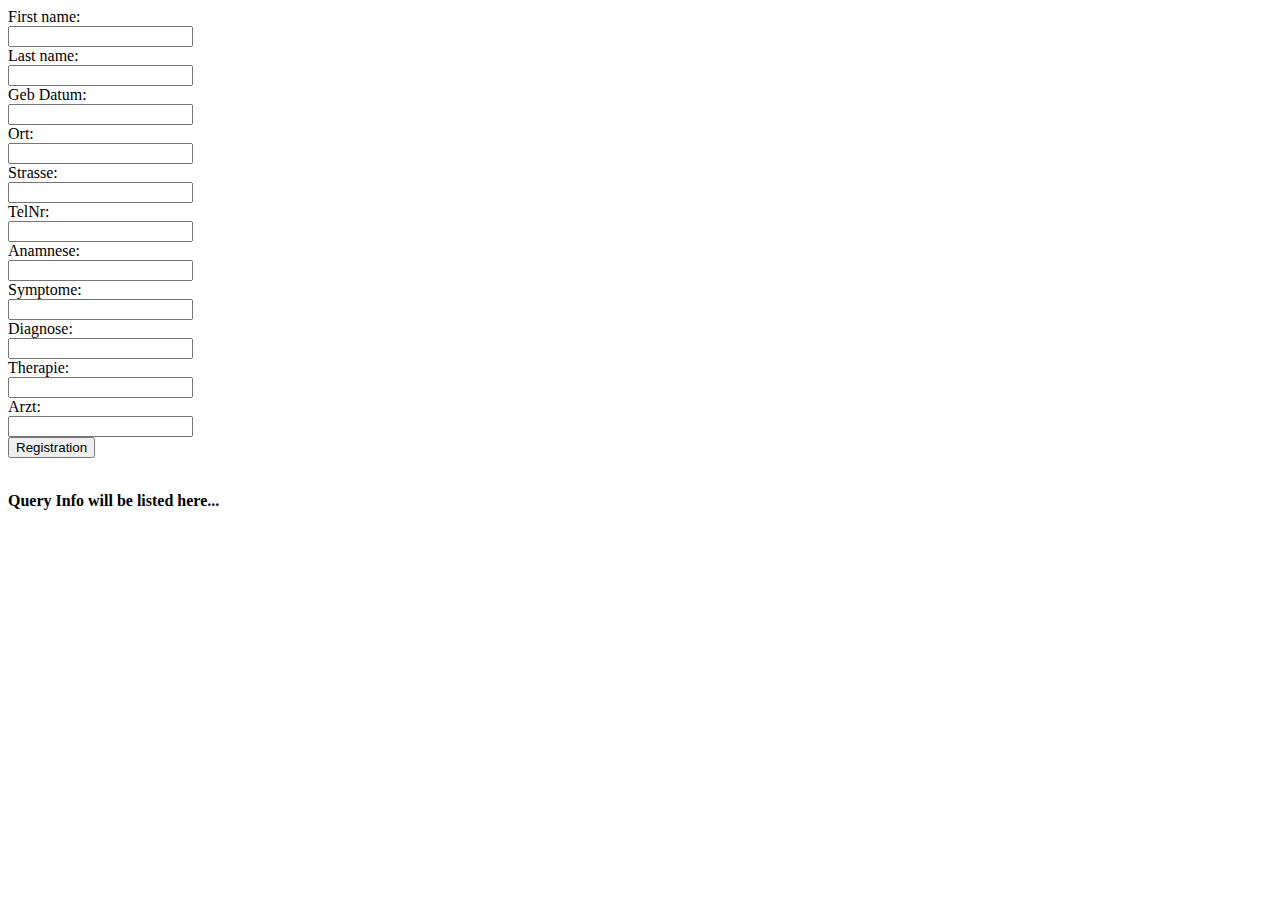
<file: registration.html>
<html>
<head>
<script>
function storeUser() {
VName = document.getElementById("VName").value;
NName = document.getElementById("NName").value;
GebDatum = document.getElementById("GebDatum").value;
Ort = document.getElementById("Ort").value;
Strasse = document.getElementById("Strasse").value;
TelNr = document.getElementById("TelNr").value;
Anam = document.getElementById("Anam").value;
Symp = document.getElementById("Symp").value;
Diag = document.getElementById("Diag").value;
Thrp = document.getElementById("Thrp").value;
Arzt = document.getElementById("Arzt").value;

       if (window.XMLHttpRequest) {
           // code for IE7+, Firefox, Chrome, Opera, Safari
           xmlhttp = new XMLHttpRequest();
       } else {
           // code for IE6, IE5
           xmlhttp = new ActiveXObject("Microsoft.XMLHTTP");
       }
       xmlhttp.onreadystatechange = function() {
           if (this.readyState == 4 && this.status == 200) {
               document.getElementById("txtHint").innerHTML = this.responseText;
               if(this.responseText==1)
               {
                  window.location = "./user.html"
               }
           }
       };
       xmlhttp.open("GET","regUser.php?VName="+VName+
                    "&NName="+NName+
                    "&GebDatum="+GebDatum+
                    "&Strasse="+Strasse+
                    "&Ort="+Ort+
                    "&TelNr="+TelNr+
                    "&Anam="+Anam+
                    "&Symp="+Symp+
                    "&Diag="+Diag+
                    "&Thrp="+Thrp+
                    "&Arzt="+Arzt,true);
       xmlhttp.send();

}
</script>
</head>
<body>
  <form>
    First name:<br>
    <input type="text" id="VName">
    <br>
    Last name:<br>
    <input type="text" id="NName">
    <br>
    Geb Datum:<br>
    <input type="text" id="GebDatum">
    <br>
    Ort:<br>
    <input type="text" id="Ort">
    <br>
    Strasse:<br>
    <input type="text" id="Strasse">
    <br>
    TelNr:<br>
    <input type="text" id="TelNr">
    <br>
    Anamnese:<br>
    <input type="text" id="Anam">
    <br>
    Symptome:<br>
    <input type="text" id="Symp">
    <br>
    Diagnose:<br>
    <input type="text" id="Diag">
    <br>
    Therapie:<br>
    <input type="text" id="Thrp">
    <br>
    Arzt:<br>
    <input type="text" id="Arzt">
    <br>
    <input type = 'button' value='Registration' onclick = 'storeUser()'/>

  </form>
<br>
<div id="txtHint"><b>Query Info will be listed here...</b></div>

</body>
</html>
</file>
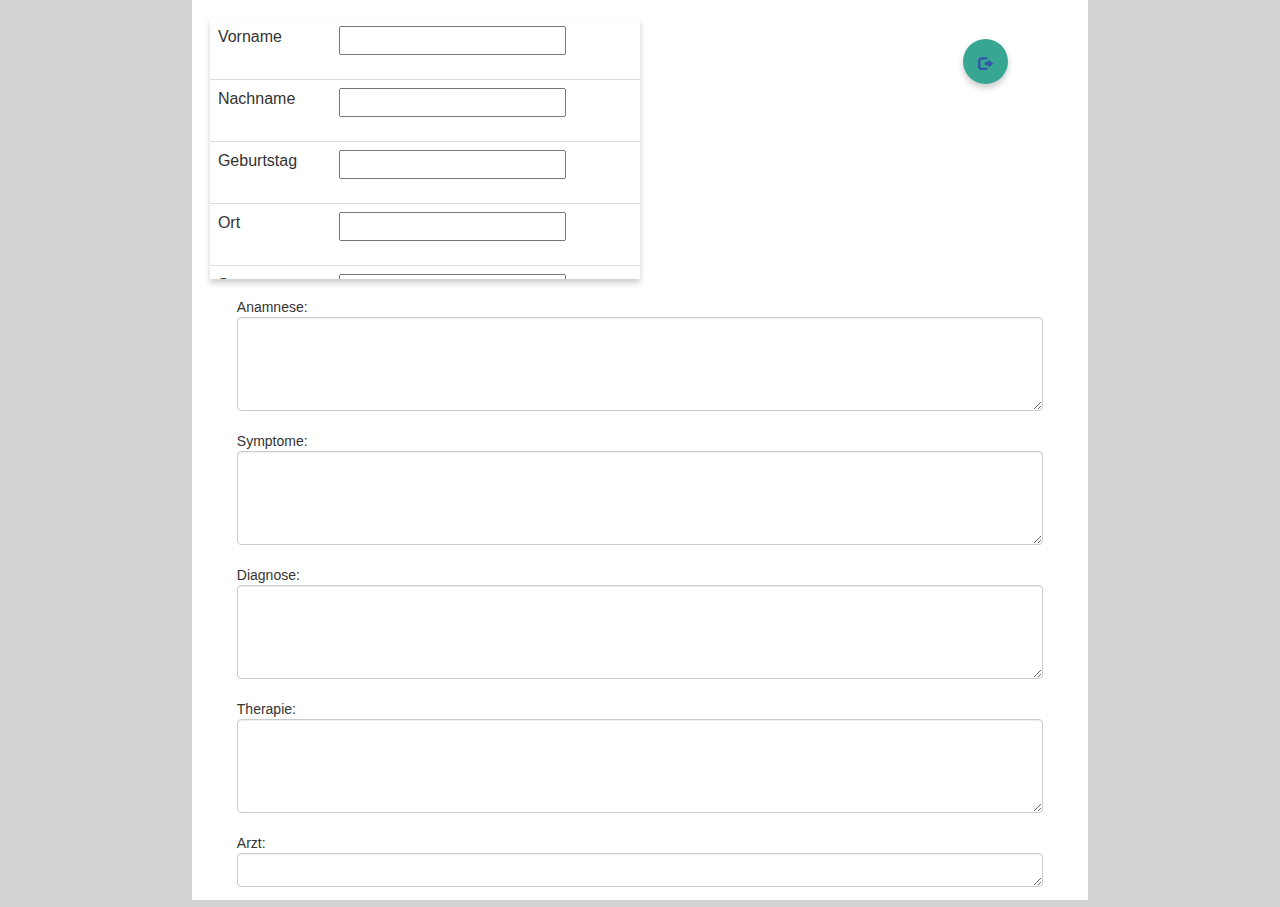
<file: Registration2.html>
<html>

<head>
  <link rel="stylesheet" href="https://maxcdn.bootstrapcdn.com/bootstrap/3.3.7/css/bootstrap.min.css">
  <link rel="stylesheet" href="user.css">
  <script src="https://ajax.googleapis.com/ajax/libs/jquery/3.3.1/jquery.min.js"></script>
  <script src="https://maxcdn.bootstrapcdn.com/bootstrap/3.3.7/js/bootstrap.min.js"></script>
  <script src="registration.js"></script>
  <style>

  </style>
</head>

<body>
  <!--
  farbpalette:
  grün:
  #37a794
  #63bd9a
  #b5dcca
  blau:
  #3257a8
  #6d92c7
  #a8c7e8

-->
  <div class="flex-container" id="oben">
    <div id="persInfo" class="table-responsive">


      <table class='table'><tr>
        <tr><td>Vorname</td><td><form> <input type="text" id="VName"></form></td></tr>
          <tr><td>Nachname</td><td><form> <input type="text" id="NName"></form></td></tr>
        <tr><td>Geburtstag</td><td><form> <input type="text" id="GebDatum"></form></td></tr>
        <tr><td>Ort</td><td><form> <input type="text" id="Ort"></form></td></tr>
        <tr><td>Strasse</td><td><form> <input type="text" id="Strasse"></form></td></tr>
        <tr><td>Telefon</td><td><form> <input type="text" id="TelNr"></form></td></tr>
    </table>

    </div>
    <div class="aktion">
      <div>
        <input type="text" placeholder="Suchen" />
        <a href="#">
          <i class="glyphicon glyphicon-search"></i>
        </a>
      </div>
      <div>
        <a href="#">
          <i class="glyphicon glyphicon-pencil"></i>
        </a>
      </div>
      <div>
        <a href="#">
          <i class="glyphicon glyphicon-log-out"></i>
        </a>
      </div>
    </div>
  </div>
  <div class="Container" id="unten">
    <ul class="nav nav-tabs">
      <li class="active"><a data-toggle="tab" href="#menu1">Behandlung hinzufuegen</a></li>

    </ul>
    <div class="tab-content">

      <div id="menu1" class="tab-pane fade in active">
  <form>
        Anamnese:<br>
        <textarea class="form-control" id="Anam" rows="4"></textarea>
        <br>
        Symptome:<br>
        <textarea class="form-control" id="Symp" rows="4"></textarea>
        <br>
        Diagnose:<br>
        <textarea class="form-control" id="Diag" rows="4"></textarea>
        <br>
        Therapie:<br>
        <textarea class="form-control" id="Thrp" rows="4"></textarea>
        <br>
        Arzt:<br>
        <textarea class="form-control" id="Arzt" rows="1"></textarea>
        <br>
          <form>
      </div>
      <div id="menu2" class="tab-pane fade">
        <h3>Menu 2</h3>
        <p>Sed ut perspiciatis unde omnis iste natus error sit voluptatem accusantium doloremque laudantium, totam rem aperiam.</p>
      </div>
      <div id="menu3" class="tab-pane fade">
        <h3>Menu 3</h3>
        <p>Eaque ipsa quae ab illo inventore veritatis et quasi architecto beatae vitae dicta sunt explicabo.</p>
      </div>
      <div id="menu4" class="tab-pane fade">
        <h3>Menu 4</h3>
        <p>Eaque ipsa quae ab illo inventore veritatis et quasi architecto beatae vitae dicta sunt explicabo.</p>
      </div>
      <div id="menu5" class="tab-pane fade">
        <h3>Menu 5</h3>
        <p>Eaque ipsa quae ab illo inventore veritatis et quasi architecto beatae vitae dicta sunt explicabo.</p>
      </div>
    </div>
  </div>

</body>

</html>
</file>
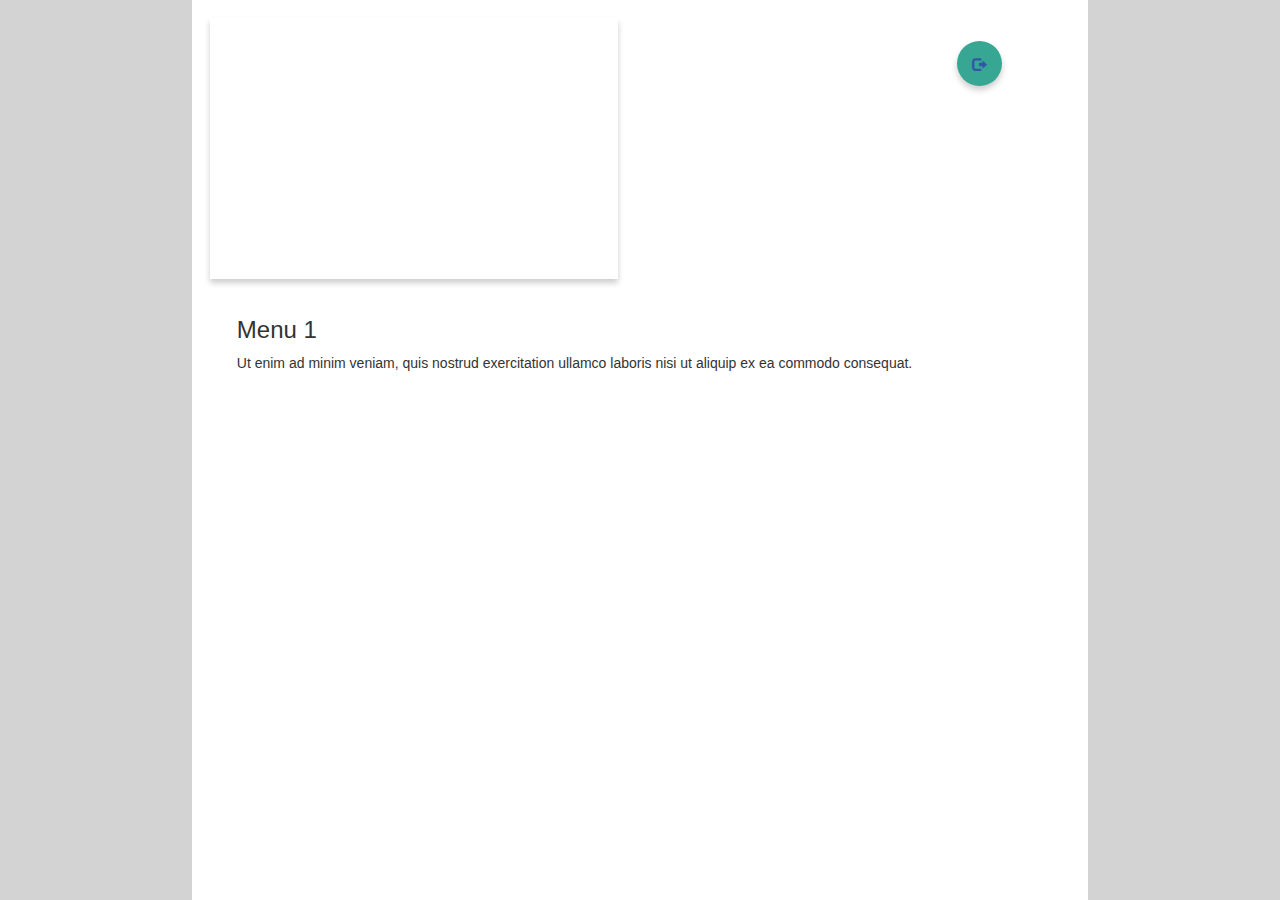
<file: other/user.html>
<html>

<head>
  <link rel="stylesheet" href="https://maxcdn.bootstrapcdn.com/bootstrap/3.3.7/css/bootstrap.min.css">
  <link rel="stylesheet" href="user.css">
  <script src="https://ajax.googleapis.com/ajax/libs/jquery/3.3.1/jquery.min.js"></script>
  <script src="https://maxcdn.bootstrapcdn.com/bootstrap/3.3.7/js/bootstrap.min.js"></script>
  <script src="user.js"></script>
  <style>

  </style>
</head>

<body>
  <!--
  farbpalette:
  grün:
  #37a794
  #63bd9a
  #b5dcca
  blau:
  #3257a8
  #6d92c7
  #a8c7e8

-->
  <div class="flex-container" id="oben">
    <div id="persInfo" class="table-responsive">
    </div>
    <div class="aktion">
      <div>
        <input type="text" placeholder="Suchen" />
        <a href="#">
          <i class="glyphicon glyphicon-search"></i>
        </a>
      </div>
      <div>
        <a href="#">
          <i class="glyphicon glyphicon-pencil"></i>
        </a>
      </div>
      <div>
        <a href="#">
          <i class="glyphicon glyphicon-log-out"></i>
        </a>
      </div>
    </div>
  </div>
  <div class="Container" id="unten">
    <ul class="nav nav-tabs">
      <li class="active"><a data-toggle="tab" href="#menu1">Menu 1</a></li>
      <li><a data-toggle="tab" href="#menu2">Menu 2</a></li>
      <li><a data-toggle="tab" href="#menu3">Menu 3</a></li>
      <li><a data-toggle="tab" href="#menu4">Menu 4</a></li>
      <li><a data-toggle="tab" href="#menu5">Menu 5</a></li>
    </ul>
    <div class="tab-content">

      <div id="menu1" class="tab-pane fade in active">
        <h3>Menu 1</h3>
        <p>Ut enim ad minim veniam, quis nostrud exercitation ullamco laboris nisi ut aliquip ex ea commodo consequat.</p>
      </div>
      <div id="menu2" class="tab-pane fade">
        <h3>Menu 2</h3>
        <p>Sed ut perspiciatis unde omnis iste natus error sit voluptatem accusantium doloremque laudantium, totam rem aperiam.</p>
      </div>
      <div id="menu3" class="tab-pane fade">
        <h3>Menu 3</h3>
        <p>Eaque ipsa quae ab illo inventore veritatis et quasi architecto beatae vitae dicta sunt explicabo.</p>
      </div>
      <div id="menu4" class="tab-pane fade">
        <h3>Menu 4</h3>
        <p>Eaque ipsa quae ab illo inventore veritatis et quasi architecto beatae vitae dicta sunt explicabo.</p>
      </div>
      <div id="menu5" class="tab-pane fade">
        <h3>Menu 5</h3>
        <p>Eaque ipsa quae ab illo inventore veritatis et quasi architecto beatae vitae dicta sunt explicabo.</p>
      </div>
    </div>
  </div>

</body>

</html>
</file>
<file: user.css>
::-webkit-scrollbar {
  width: 10px;
  background-color: rgba(0, 0, 0, 0);
}

::-webkit-scrollbar-thumb {
  background: #888;
}

body {
  padding-left: 15vw;
  padding-right: 15vw;
  height: 100vh;
  background-color: lightgrey;
}

body>div {
  width: 100% !important;
  background-color: white;
}

#oben {
  height: 33vh;
}

#unten {
  height: 67vh;
  padding: 0;
  margin: 0;
}

.nav-tabs li.active a:hover,
a,
input::placeholder,
input {
  color: #3257a8;
  font-weight: bold;
}

a:hover {
  color: #6d92c7;
}

.nav-tabs {
  border-bottom: 1px solid lightgrey;
}

.nav-tabs li a,
.nav-tabs li.active a,
.nav-tabs li a:hover,
.nav-tabs li a:focus,
.nav-tabs li.active a:hover,
.nav-tabs li.active a:focus {
  border: 0;
  border-radius: 0;
  background-color: rgba(0, 0, 0, 0);
}

.nav-tabs li.active a {
  border-bottom: 6px solid #37a794 !important;
  color: #3257a8;
}

.nav-tabs li {
  width: 20%;
  text-align: center;
}

div.tab-pane {
  padding-left: 5%;
  padding-right: 5%;
}

#oben {
  display: flex;
  align-items: stretch;
  padding: 2%;
}

#oben>div {
  flex-grow: 1;
  height: 100%;
}

#oben>div:first-child {
  box-shadow: 0 4px 6px 0 hsla(0, 0%, 0%, 0.2);
  max-width: 50%;
  overflow-y: scroll;
}

/*
.aktion>div:first-child {
  box-shadow: 0 4px 6px 0 hsla(0, 0%, 0%, 0.2);
  width: 50%;
  height: 15%;
  border-left: 6px solid #37a794;
  margin: 5%;
  margin-left: 45%;
}*/

.aktion>div input {
  /* display: none !important; */
  position: absolute;
  right: 0px;
  height: 5vh;
  z-index: -1;
  border-radius: 5vh;
  border: 0;
  background-color: #37a794;
  padding-right: 5%;
}

.aktion>div {
  margin-left: 75%;
  text-align: center;
  font-size: 14px;
  line-height: 14px;
  display: table;
  position: relative;
  background-color: #37a794;
  border-radius: 50%;
  height: 5vh;
  width: 5vh !important;
  margin-top: 5%;
  margin-bottom: 5%;
  z-index: 10;
  box-shadow: 0 4px 6px 0 hsla(0, 0%, 0%, 0.2);
}

.aktion>div a {
  display: table-cell;
  vertical-align: middle;
  text-align: center;
}

.aktion>div:first-child,
.aktion a>div {
  display: table;
}

.aktion>div>input {
  display: table-cell;
  vertical-align: middle;
  text-align: center;
}

.aktion > div:first-child, .aktion > div:nth-child(2), .nav-tabs {
  display: none !important;
}

/*  .aktion > div:nth-child(2) div {
background-color: #6d92c7;
}
.aktion > div:nth-child(3) div {
background-color: #a8c7e8;
}
*/


/*
farbpalette:
grün:
#37a794
#63bd9a
#b5dcca
blau:
#3257a8
#6d92c7
#a8c7e8
*/
</file>
<file: other/user.css>
::-webkit-scrollbar {
  width: 10px;
  background-color: rgba(0, 0, 0, 0);
}

::-webkit-scrollbar-thumb {
  background: #888;
}

body {
  padding-left: 15vw;
  padding-right: 15vw;
  height: 100vh;
  background-color: lightgrey;
}

body>div {
  width: 100% !important;
  background-color: white;
}

#oben {
  height: 33vh;
}

#unten {
  height: 67vh;
  padding: 0;
  margin: 0;
}

.nav-tabs li.active a:hover,
a,
input::placeholder,
input {
  color: #3257a8;
  font-weight: bold;
}

a:hover {
  color: #6d92c7;
}

.nav-tabs {
  border-bottom: 1px solid lightgrey;
}

.nav-tabs li a,
.nav-tabs li.active a,
.nav-tabs li a:hover,
.nav-tabs li a:focus,
.nav-tabs li.active a:hover,
.nav-tabs li.active a:focus {
  border: 0;
  border-radius: 0;
  background-color: rgba(0, 0, 0, 0);
}

.nav-tabs li.active a {
  border-bottom: 6px solid #37a794 !important;
  color: #3257a8;
}

.nav-tabs li {
  width: 20%;
  text-align: center;
}

div.tab-pane {
  padding-left: 5%;
  padding-right: 5%;
}

#oben {
  display: flex;
  align-items: stretch;
  padding: 2%;
}

#oben>div {
  flex-grow: 1;
  height: 100%;
}

#oben>div:first-child {
  box-shadow: 0 4px 6px 0 hsla(0, 0%, 0%, 0.2);
  max-width: 50%;
  overflow-y: scroll;
}

/*
.aktion>div:first-child {
  box-shadow: 0 4px 6px 0 hsla(0, 0%, 0%, 0.2);
  width: 50%;
  height: 15%;
  border-left: 6px solid #37a794;
  margin: 5%;
  margin-left: 45%;
}*/

.aktion>div input {
  /* display: none !important; */
  position: absolute;
  right: 0px;
  height: 5vh;
  z-index: -1;
  border-radius: 5vh;
  border: 0;
  background-color: #37a794;
  padding-right: 5%;
}

.aktion>div {
  margin-left: 75%;
  text-align: center;
  font-size: 14px;
  line-height: 14px;
  display: table;
  position: relative;
  background-color: #37a794;
  border-radius: 50%;
  height: 5vh;
  width: 5vh !important;
  margin-top: 5%;
  margin-bottom: 5%;
  z-index: 10;
  box-shadow: 0 4px 6px 0 hsla(0, 0%, 0%, 0.2);
}

.aktion>div a {
  display: table-cell;
  vertical-align: middle;
  text-align: center;
}

.aktion>div:first-child,
.aktion a>div {
  display: table;
}

.aktion>div>input {
  display: table-cell;
  vertical-align: middle;
  text-align: center;
}

.aktion > div:first-child, .aktion > div:nth-child(2), .nav-tabs {
  display: none !important;
}

/*  .aktion > div:nth-child(2) div {
background-color: #6d92c7;
}
.aktion > div:nth-child(3) div {
background-color: #a8c7e8;
}
*/


/*
farbpalette:
grün:
#37a794
#63bd9a
#b5dcca
blau:
#3257a8
#6d92c7
#a8c7e8
*/
</file>
